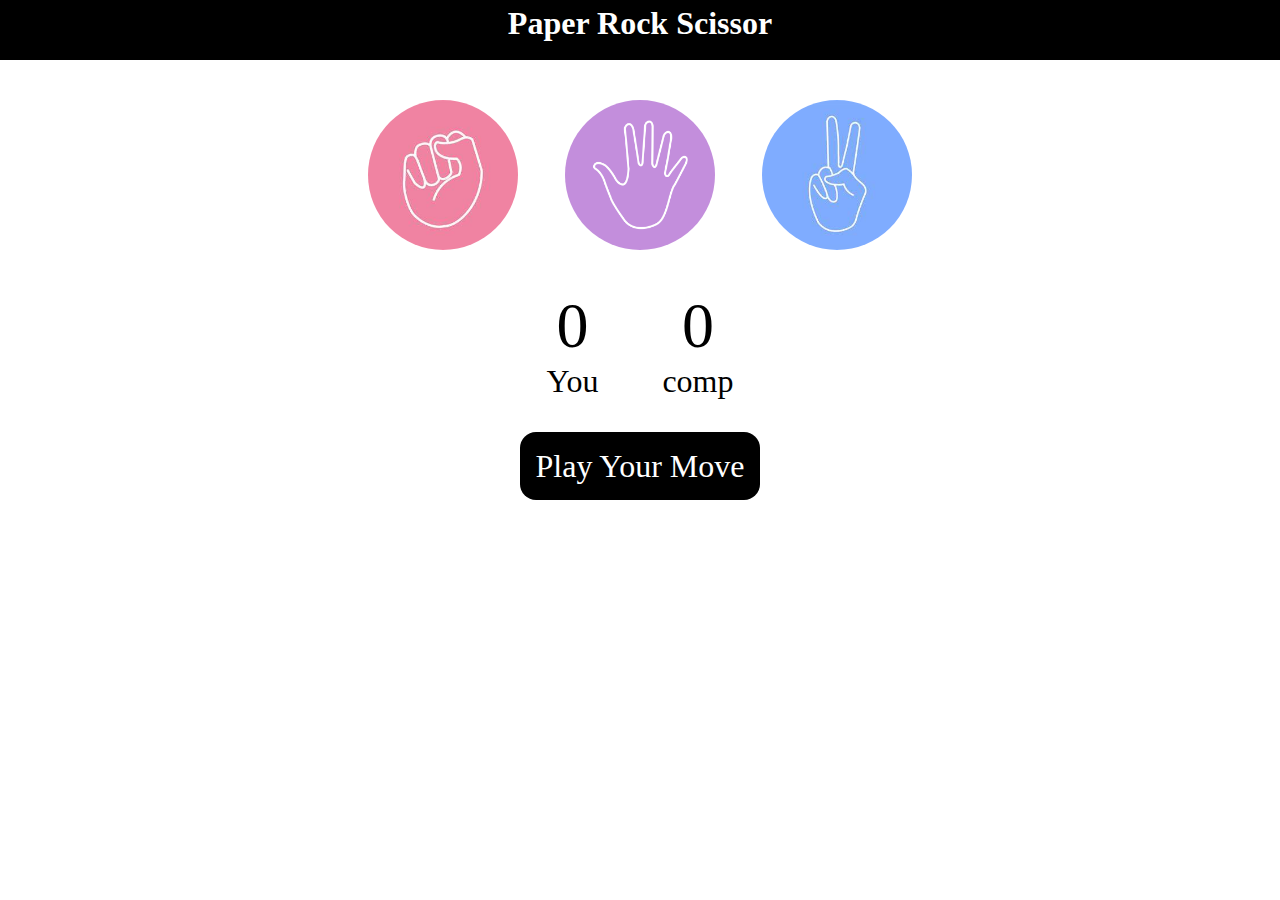
<file: index.html>
<!DOCTYPE html>
<html lang="en">
<head>
    <meta charset="UTF-8">
    <meta name="viewport" content="width=device-width, initial-scale=1.0">
    <title>Paper Rocks Scissor</title>
    <link rel="stylesheet" href="style.css">
</head>
<body>
    <h1>Paper Rock Scissor</h1>
    <div class="choices">
        <div class="choice" id="paper" >
            <img src="paper.jpeg">
        </div>
        <div class="choice" id="rock" >
            <img src="rock.png">
        </div>
        <div class="choice" id="scissor" >
            <img src="scissor.jpeg">
        </div>
    </div>
    <div class="secore-board">
         <div class="secore">
        <p id="user-sec">0</p>
        <p>You</p>
        </div>
        <div class="secore">
        <p id="comp-sec">0</p>
        <p>comp</p>
        </div>
    </div>
    <div class="msg-container">
        <p id="msg">Play Your Move</p>
    </div>
    <script src="game.js"></script>
</body>
</html>
</file>
<file: style.css>
*{
    margin: 0%;
    padding: 0%;
     text-align: center;
}
h1{
    width: 100%;
    height: 60px;
    background-color: black;
    color: white;
   line-height: 2.9rem;
}
.choices{
    display: flex;
    align-items: center;
    justify-content: center;
    flex-wrap: wrap;
    gap: 2rem;
    margin-top: 2rem;
}
.choice{
    width: 165px;
    height: 165px;
    border-radius: 50%;
   display: flex;
   justify-content: center;
   align-items: center;
}
.choice:hover{
    cursor: pointer;
    background-color: black;
}
img{
     width: 150px;
    height: 150px;
    object-fit: cover;
    border-radius: 50%;
}

.secore-board{
    display: flex;
    justify-content: center;
    align-items: center;
    gap: 4rem;
    margin: 2rem;
    font-size: 2rem;
}
#user-sec , #comp-sec{
    font-size: 4rem;
}
.msg-container{
    margin-top: 3rem;
}
#msg{
    background-color: black;
    color: white;
    display: inline;
    font-size: 2rem;
    padding: 1rem;
    border-radius: 1rem;
}
</file>
